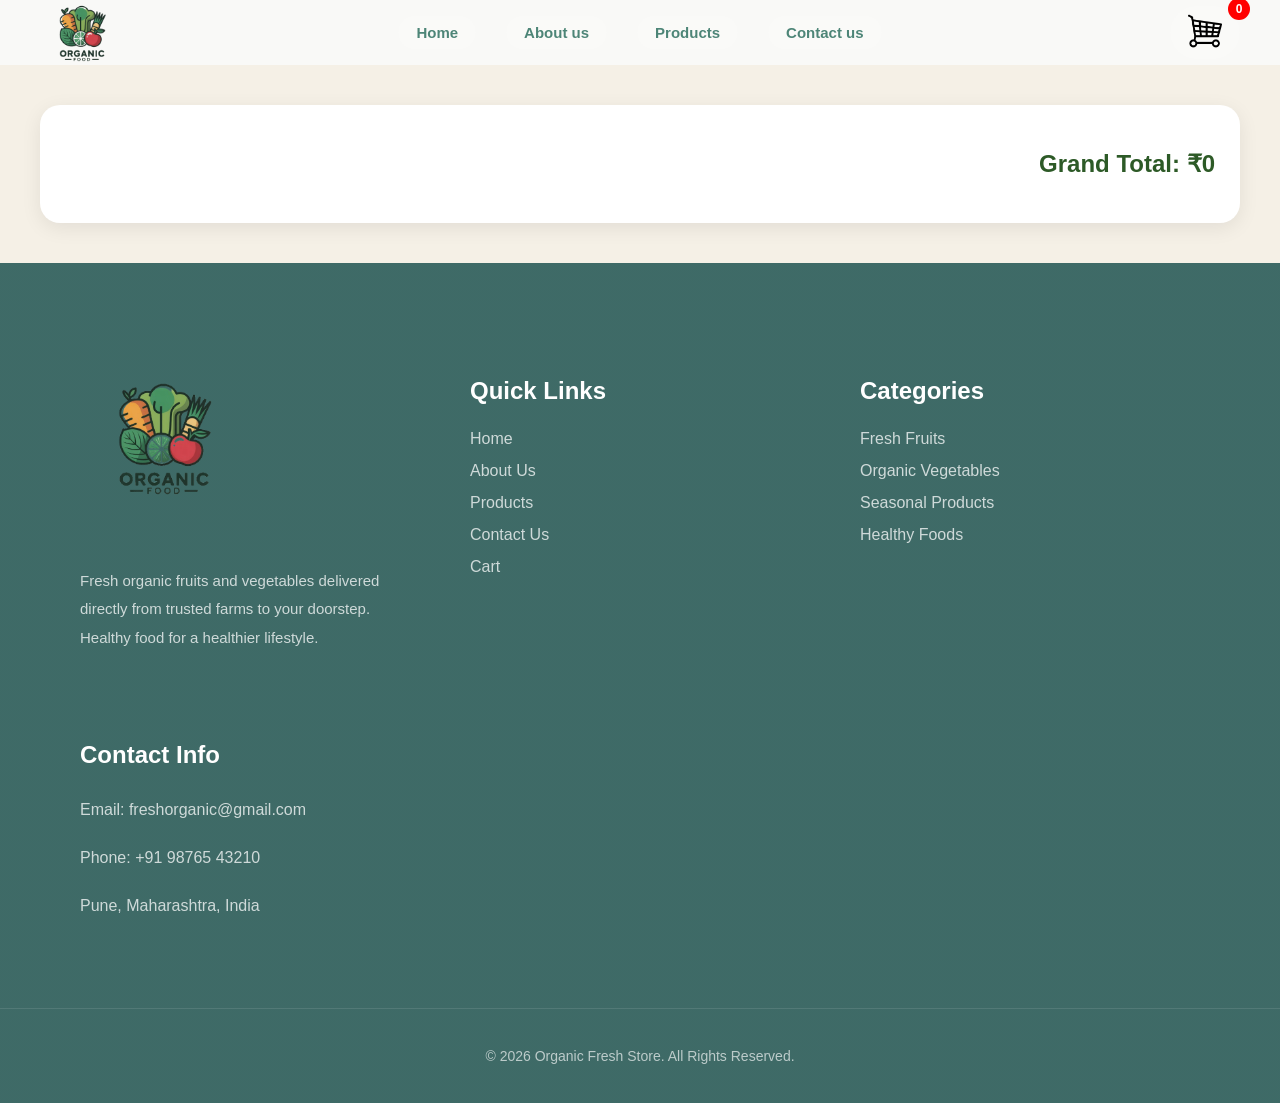
<file: cart.html>
<!DOCTYPE html>
<html lang="en">

<head>
    <meta charset="UTF-8">
    <meta name="viewport" content="width=device-width, initial-scale=1.0">
    <title>Cart</title>
    <link rel="stylesheet" href="assets/css/style.css">
    <link rel="stylesheet" href="assets/css/cart.css">
</head>


<body>
    <header>
        <nav class="navbar">
            <div class="nav-left">
                <img src="assets/images/logo/logo.png" alt="Logo" class="logo">
            </div>

            <div class="nav-links">
                <a href="index.html">Home</a>
                <a href="about.html">About us</a>
                <a href="products.html">Products</a>
                <a href="contact.html">Contact us</a>
            </div>
            <!-- 
            <div class="nav-right">
                <a href="cart.html">
                    <img src="assets/images/logo/cart.png" alt="Cart" class="cart-icon">
                </a>
            </div> -->
            <div class="nav-right">

                <a href="cart.html" class="cart-wrapper">

                    <img src="assets/images/logo/cart.png" alt="Cart" class="cart-icon">

                    <span id="cart-count">0</span>

                </a>

            </div>

        </nav>

    </header>
    <section class="cart-products" id="cart-products">
    </section>

    <footer class="footer">
        <div class="footer-container">
            <!-- Brand -->

            <div class="footer-brand">
                <img src="assets/images/logo/logo.png" alt="Organic Food Logo" />

                <p>
                    Fresh organic fruits and vegetables delivered directly from trusted farms to your doorstep. Healthy food for a healthier lifestyle.
                </p>
            </div>

            <!-- Quick Links -->

            <div class="footer-links">
                <h3>Quick Links</h3>

                <a href="index.html">Home</a>

                <a href="about.html">About Us</a>

                <a href="products.html">Products</a>

                <a href="contact.html">Contact Us</a>

                <a href="cart.html">Cart</a>
            </div>

            <!-- Categories -->

            <div class="footer-links">
                <h3>Categories</h3>

                <a href="products.html">Fresh Fruits</a>

                <a href="products.html">Organic Vegetables</a>

                <a href="products.html">Seasonal Products</a>

                <a href="products.html">Healthy Foods</a>
            </div>

            <!-- Contact -->

            <div class="footer-contact">
                <h3>Contact Info</h3>

                <p>Email: freshorganic@gmail.com</p>

                <p>Phone: +91 98765 43210</p>

                <p>Pune, Maharashtra, India</p>
            </div>
        </div>

        <!-- Bottom -->

        <div class="footer-bottom">
            <p>© 2026 Organic Fresh Store. All Rights Reserved.</p>
        </div>
    </footer>

    <script src="assets/js/data.js"></script>
    <script src="assets/js/cart.js"></script>
</body>

</html>
</file>
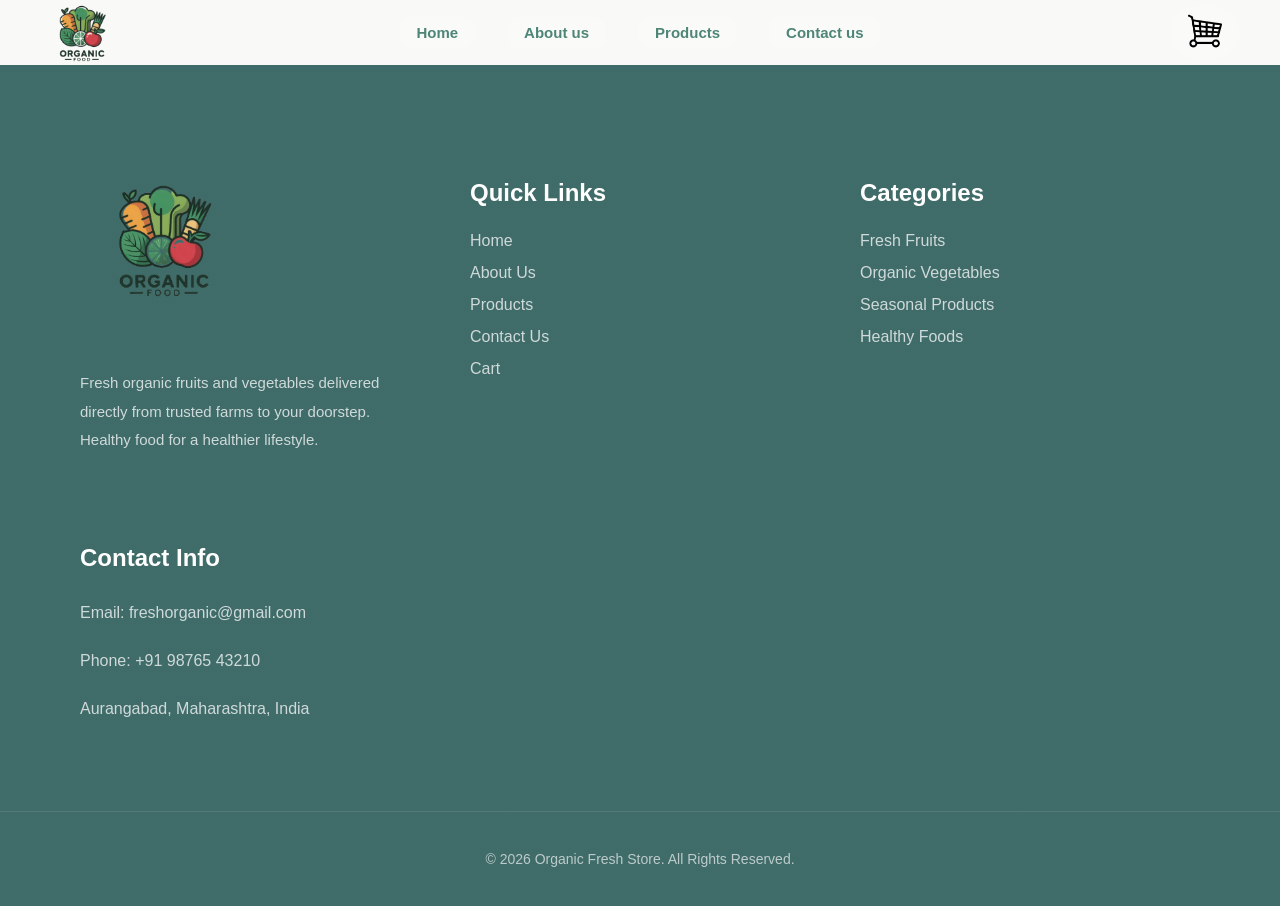
<file: product-detail.html>
<!DOCTYPE html>
<html lang="en">
<head>
    <meta charset="UTF-8">
    <meta name="viewport" content="width=device-width, initial-scale=1.0">
    <title>Product Detail</title>
    <link rel="stylesheet" href="assets/css/style.css">
    <link rel="stylesheet" href="assets/css/product-detail.css">
</head>
<body>
    <header>
        <nav class="navbar">
            <div class="nav-left">
                <img src="assets/images/logo/logo.png"alt="Logo" class="logo">
            </div>

            <div class="nav-links">
                <a href="index.html">Home</a>
                <a href="about.html">About us</a>
                <a href="products.html">Products</a>
                <a href="contact.html">Contact us</a>
            </div>

            <div class="nav-right">
                <a href="cart.html">
                    <img src="assets/images/logo/cart.png" alt="Cart" class="cart-icon">
                </a>
            </div>

        </nav>
    </header>
    <footer class="footer">
      <div class="footer-container">
        <!-- Brand -->

        <div class="footer-brand">
          <img src="assets/images/logo/logo.png" alt="Organic Food Logo" />

          <p>
            Fresh organic fruits and vegetables delivered directly from trusted
            farms to your doorstep. Healthy food for a healthier lifestyle.
          </p>
        </div>

        <!-- Quick Links -->

        <div class="footer-links">
          <h3>Quick Links</h3>

          <a href="index.html">Home</a>

          <a href="about.html">About Us</a>

          <a href="products.html">Products</a>

          <a href="contact.html">Contact Us</a>

          <a href="cart.html">Cart</a>
        </div>

        <!-- Categories -->

        <div class="footer-links">
          <h3>Categories</h3>

          <a href="products.html">Fresh Fruits</a>

          <a href="products.html">Organic Vegetables</a>

          <a href="products.html">Seasonal Products</a>

          <a href="products.html">Healthy Foods</a>
        </div>

        <!-- Contact -->

        <div class="footer-contact">
          <h3>Contact Info</h3>

          <p>Email: freshorganic@gmail.com</p>

          <p>Phone: +91 98765 43210</p>

          <p>Aurangabad, Maharashtra, India</p>
        </div>
      </div>

      <!-- Bottom -->

      <div class="footer-bottom">
        <p>© 2026 Organic Fresh Store. All Rights Reserved.</p>
      </div>
    </footer>

</body>
</html>
</file>
<file: assets/css/style.css>
body {
    font-family: Arial, sans-serif;
    margin: 0;
    padding: 0;
}

.navbar {
    display: flex;
    align-items: center;
    justify-content: space-between;
    padding: 0px 40px;
    /* background: #256f46; */
    background: #F9F9F7;
    height: 65px;
    position: relative;
    overflow: visible;
    backdrop-filter: blur(10px); 
    /* background: rgba(255, 255, 255, 0.7); */
}


/* Left + Right sections */

.nav-left,
.nav-right {
    width: 120px;
    position: relative;
    display: flex;
    align-items: center;
}


/* Cart icon right */

.nav-right {
    justify-content: flex-end;
}

.cart-icon {
    width: 34px;
    height: 34px;
    cursor: pointer;
    transition: 0.3s ease;
}

.cart-icon:hover {
    transform: scale(1.1);
}


/* Center navigation */

.nav-links {
    display: flex;
    justify-content: center;
    gap: 30px;
    flex: 1;
}


/* Links */

.navbar a {
    text-decoration: none;
    color: #4D8577;
    background: rgba(255, 255, 255, 0.10);
    border-radius: 50px;
    padding: 8px 18px;
    font-size: 15px;
    font-weight: 600;
    transition: 0.3s ease;
}

.navbar a:hover {
    background: #F5F3EE;
}


/* Large logo without enlarging navbar */

.logo {
    height: 85px;
    width: auto;
    position: absolute;
    top: 50%;
    transform: translateY(-50%);
    left: 0;
}




/*vFooter */

.footer{
    /* background:#1F3F3D; */
    background:
    linear-gradient(
        rgba(47,95,92,0.92),
        rgba(47,95,92,0.92)
    );

    color:#F5F3EE;

    padding-top:90px;
}

/* Container */

.footer-container{
    display:grid;

    grid-template-columns:
    repeat(auto-fit, minmax(250px,1fr));

    gap:50px;

    padding:0 80px 70px;
}

/* Logo */

.footer-brand img{
    width:170px;

    margin-bottom:25px;
}

/* Brand text */

.footer-brand p{
    color:rgba(255,255,255,0.75);

    line-height:1.9;

    font-size:15px;
}

/* Headings */

.footer-links h3,
.footer-contact h3{
    margin-bottom:25px;

    font-size:24px;

    color:#ffffff;
}

/* Links */

.footer-links{
    display:flex;

    flex-direction:column;
}

.footer-links a{
    text-decoration:none;

    color:rgba(255,255,255,0.75);

    margin-bottom:14px;

    transition:0.3s ease;
}

.footer-links a:hover{
    color:#ffffff;

    transform:translateX(5px);
}

/* Contact */

.footer-contact p{
    color:rgba(255,255,255,0.75);

    line-height:2;
}

/* Bottom */

.footer-bottom{
    border-top:
    1px solid rgba(255,255,255,0.10);

    text-align:center;

    padding:25px 20px;

    color:rgba(255,255,255,0.65);

    font-size:14px;
}



@media(max-width:900px){

    .footer-container{
        padding:0 25px 60px;
    }
}
</file>
<file: assets/css/cart.css>
body {
    background: #f5f0e6;
    font-family: Poppins, sans-serif;
}

.cart-products {
    padding: 40px;
}

.cart-card {
    display: flex;
    align-items: center;
    gap: 25px;
    background: white;
    padding: 20px;
    border-radius: 20px;
    margin-bottom: 25px;
    box-shadow: 0 5px 20px rgba(0, 0, 0, 0.08);
}

.cart-card img {
    width: 140px;
    height: 140px;
    object-fit: cover;
    border-radius: 16px;
}

.cart-card h3 {
    color: #2D5A27;
    margin-bottom: 10px;
}

.cart-card p {
    color: #555;
    margin: 6px 0;
}

.cart-card h4 {
    color: #2D5A27;
    margin-top: 10px;
}

.cart-card button {
    margin-top: 15px;
    background: #dc3545;
    color: white;
    border: none;
    padding: 10px 18px;
    border-radius: 10px;
    cursor: pointer;
    transition: 0.3s;
}

.cart-card button:hover {
    background: #b02a37;
}

.cart-total {
    background: white;
    padding: 25px;
    border-radius: 20px;
    text-align: right;
    box-shadow: 0 5px 20px rgba(0, 0, 0, 0.08);
}

.cart-total h2 {
    color: #2D5A27;
}

.cart-wrapper {
    position: relative;
    display: inline-block;
}

#cart-count {
    position: absolute;
    top: -8px;
    right: -10px;
    background: red;
    color: white;
    width: 22px;
    height: 22px;
    border-radius: 50%;
    display: flex;
    align-items: center;
    justify-content: center;
    font-size: 12px;
    font-weight: bold;
}
</file>
<file: assets/css/product-detail.css>
/* Product detail page styles */
h1 {
    color: #5a5a2a;
}
</file>
